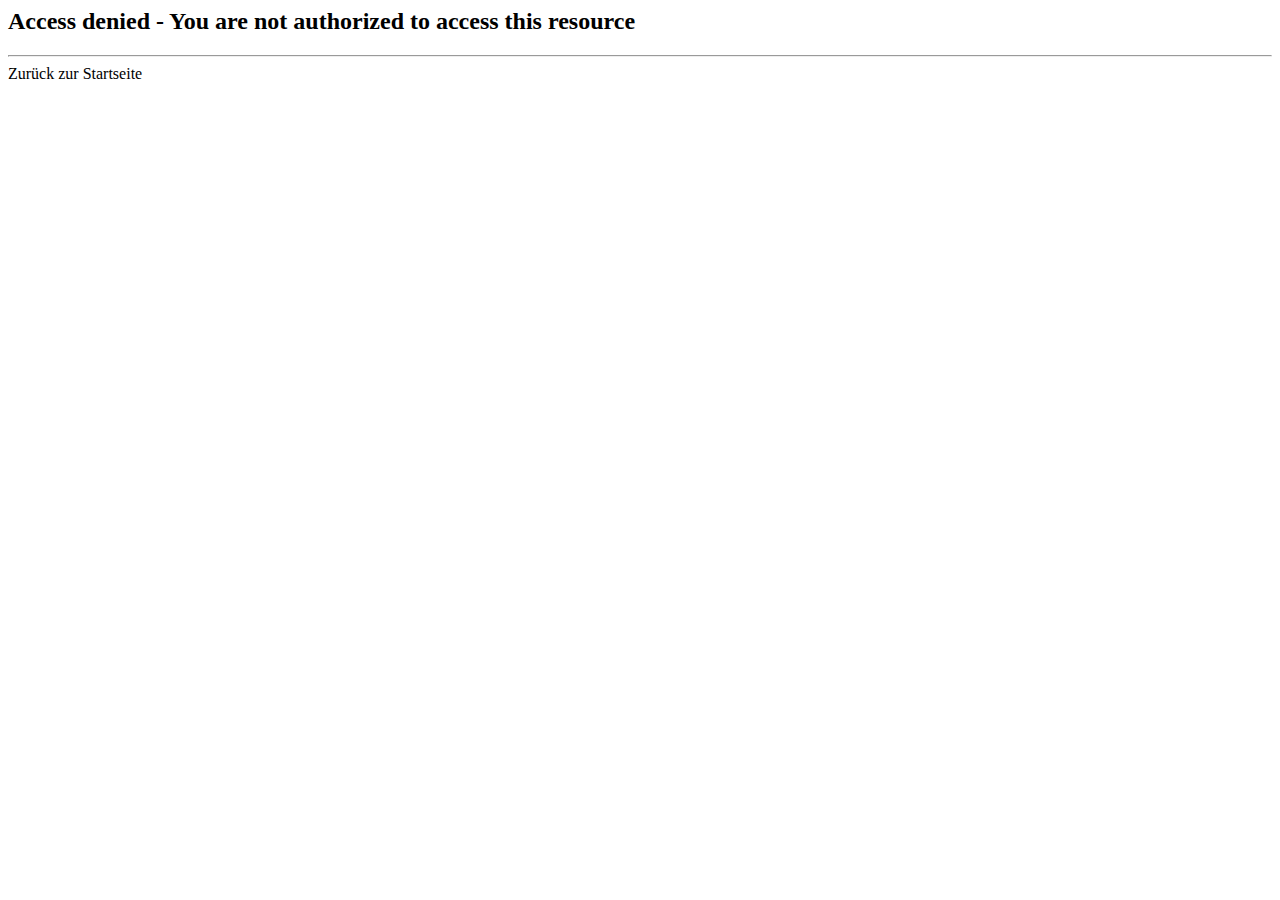
<file: src/main/resources/templates/access-denied.html>
<html lang = "en" xmlns:th = "https://www.thymeleaf.org">
<head>
    <title>Access Denied</title>
</head>

<body>
    <h2>Access denied - You are not authorized to access this resource </h2>
    <hr>

    <a th:href = "@{/index}">Zurück zur Startseite</a>

</body>

</html>
</file>
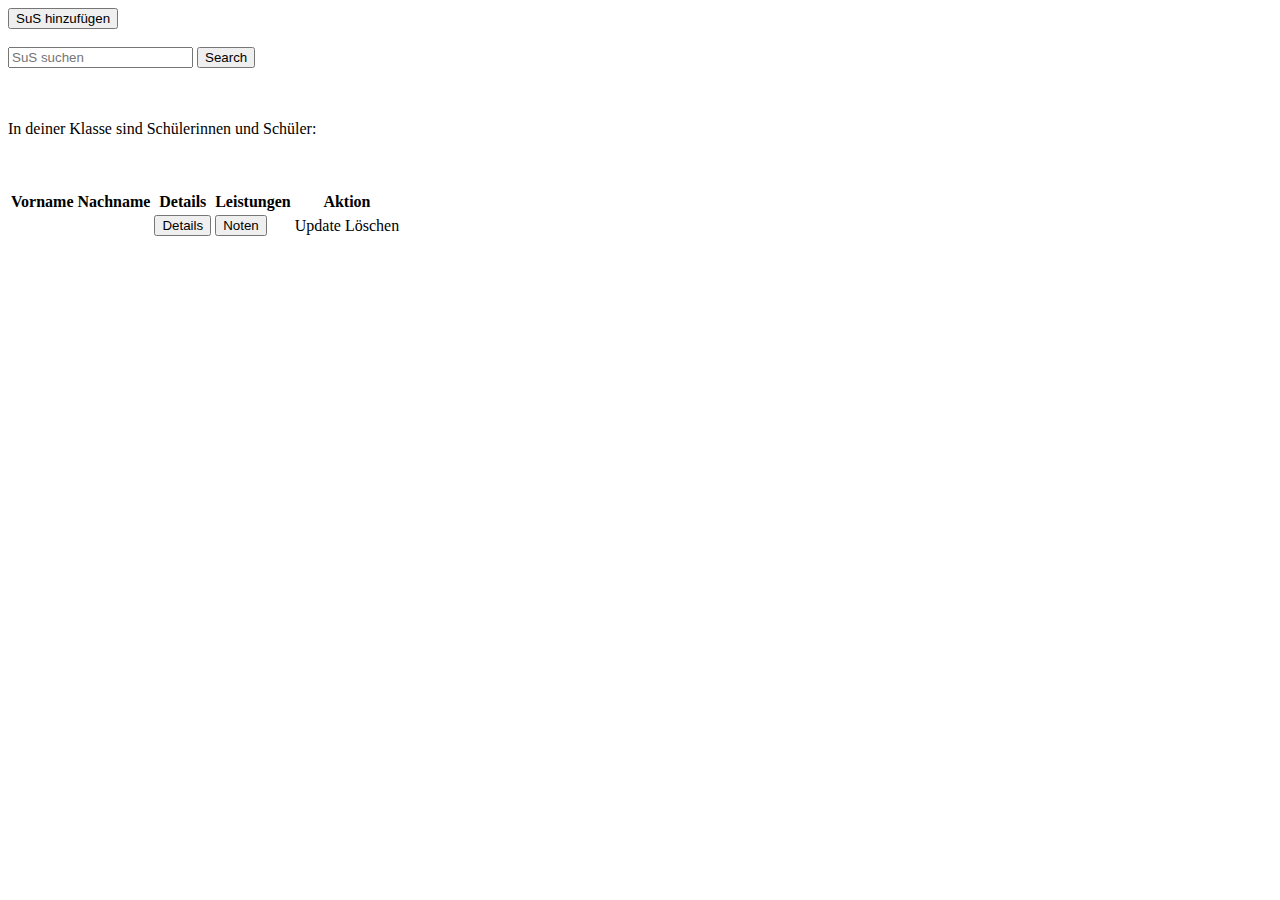
<file: src/main/resources/templates/class-overview.html>
<!DOCTYPE html>

<html xmlns:th = "https://www.thymeleaf.org" xmlns:sec = "https//www.thymeleaf.org/thymeleaf-extras-springsecurity3">

<head>
    <title>Klassenübersicht</title>

    <!-- Bootstrap CSS -->
    <link href="https://cdn.jsdelivr.net/npm/bootstrap@5.1.3/dist/css/bootstrap.min.css" rel="stylesheet" integrity="sha384-1BmE4kWBq78iYhFldvKuhfTAU6auU8tT94WrHftjDbrCEXSU1oBoqyl2QvZ6jIW3" crossorigin="anonymous"/>
    <link rel = "stylesheet" type = "text/css" th:href = "@{/css/classOverviewStyle.css}"  />
    <link rel = "stylesheet" type = "text/css" th:href = "@{/css/navbar.css}"/>
</head>

<body>

<!-- Navigation bar -->
<!-- th:insert="FileName :: FragmentName -->
<div th:insert="navbar :: navbar"></div>
<!-- Navigation bar Ende -->

    <div id = "container">

        <div id = "content">

            <input type = "button" value = "SuS hinzufügen" onclick="window.location.href = 'showFormAddStudents'; return false;" class = "btn btn-success"/>

            <br><br>

            <!-- Box für die Suchfunktion hinzufügen -->
            <form action = "search" method = "GET">
                <input type = "text" name = "searchName" placeholder = "SuS suchen"/>
                <input type = "submit" value = "Search" class = "btn btn-info" />
            </form>

            <br><br>

            <p>In deiner Klasse sind <span th:text = "${#lists.size(students)}"></span> Schülerinnen und Schüler:</p>

            <br><br>

            <table>

                <tr>
                    <th>Vorname</th>
                    <th>Nachname</th>
                    <th>Details</th>
                    <th>Leistungen</th>
                    <th>Aktion</th>
                </tr>

                <!-- über alle SuS laufen und ausgeben-->
                <th:block th:each = "tempStudent : ${students}">

                    <tr class = "table-secondary">
                        <td th:text = "${tempStudent.getFirstName()}"></td>

                        <td th:text = "${tempStudent.getLastName()}"></td>

                        <!-- zeige die Details an -->
                        <td>
                            <form method = "GET" th:action = "@{/students/showStudentDetails}" >
                                <input type = "hidden" name = "studentId" th:value="${tempStudent.getId()}" />
                                <button type = "submit" name = "submit" value = "value" class = "btn btn-secondary">Details</button>
                            </form>
                        </td>

                        <td>
                            <form method = "GET" th:action = "@{/students/studentPerformance}">
                                <input type = "hidden" name = "studentId" th:value = "${tempStudent.getId()}" />
                                <button type = "submit" name = "submit" value = "value" class = "btn btn-secondary">Noten</button>

                            </form>
                        </td>

                        <td>
                            <!-- TODO: styling -->
                            <!-- update und löschen - link -->
                            <a th:href = "@{/students/showFormForUpdate(studentId = ${tempStudent.id})}" class = "btn btn-primary" role = "button">
                                Update</a>


                            <a th:href = "@{/students/deleteStudent(studentId = ${tempStudent.id})}" class = "btn btn-danger" role = "button" onclick = "if(!(confirm('Möchtest du diesen Schüler / diese Schülerin wirklich löschen?'))) return false">
                                Löschen
                            </a>
                        </td>
                    </tr>

                </th:block>

            </table>

        </div>

    </div>

</body>

</html>
</file>
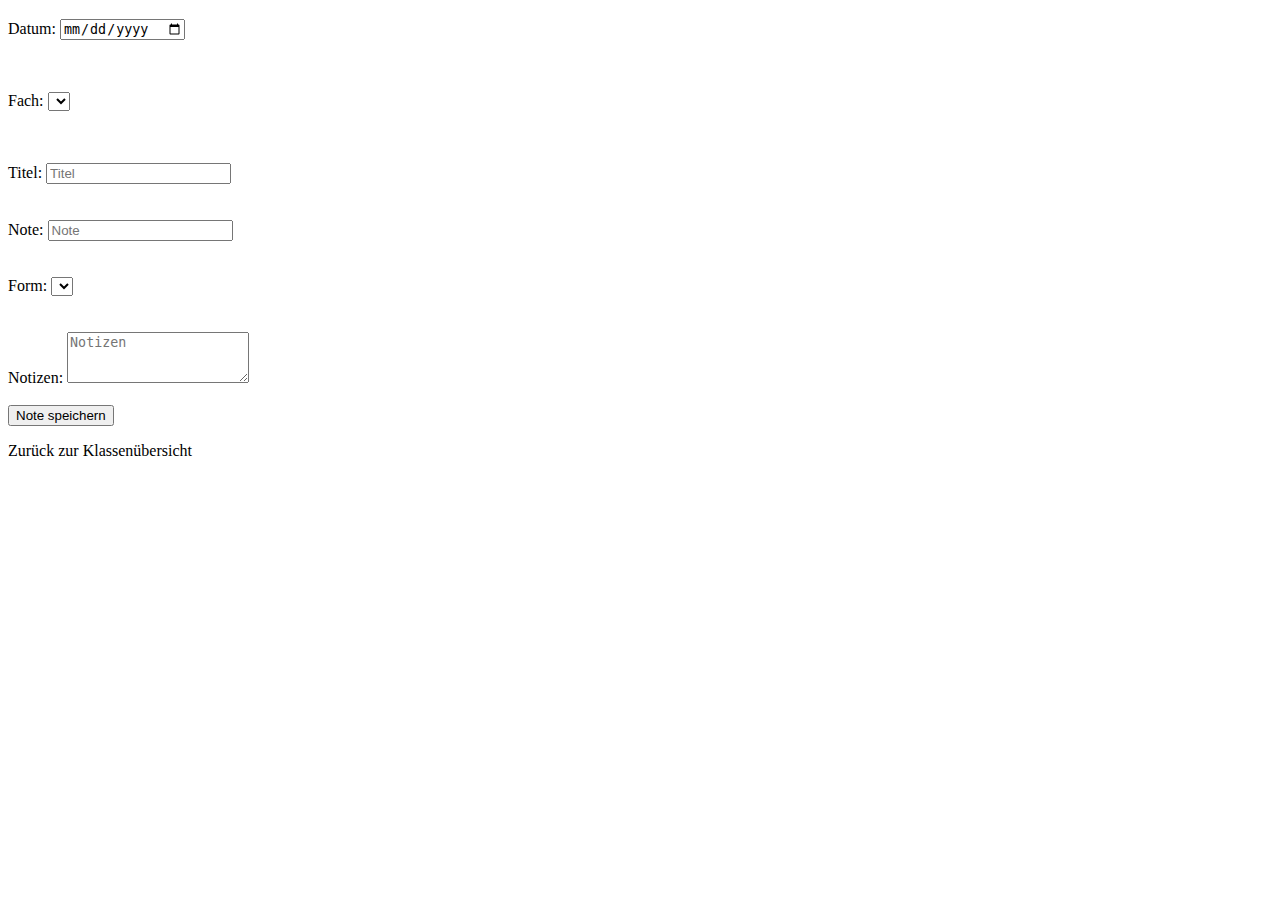
<file: src/main/resources/templates/grade-add-form.html>
<!DOCTYPE html>
<html xmlns:th = "https://www.thymeleaf.org" xmlns:sec = "https//www.thymeleaf.org/thymeleaf-extras-springsecurity3">

<head>

    <title>Note hinzufügen</title>
    <link rel = "stylesheet" type = "text/css" th:href = "@{/css/error.css}"  />
    <link rel = "stylesheet" type = "text/css" th:href = "@{/css/navbar.css}"/>
    <!-- Bootstrap CSS -->
    <link href="https://cdn.jsdelivr.net/npm/bootstrap@5.1.3/dist/css/bootstrap.min.css" rel="stylesheet" integrity="sha384-1BmE4kWBq78iYhFldvKuhfTAU6auU8tT94WrHftjDbrCEXSU1oBoqyl2QvZ6jIW3" crossorigin="anonymous">

</head>

<body>

<!-- Navigation bar -->
<!-- th:insert="FileName :: FragmentName -->
<div th:insert="navbar :: navbar"></div>
<!-- Navigation bar Ende -->

<div id = "container">
    <h3 th:text = "'Note für ' + ${student.firstName} + ' ' + ${student.lastName} + ' hinzufügen'"></h3>

    <form th:action = "@{/students/saveGrade}" th:object = "${grade}" method = "POST" th:modelAttribute = "grade">

        <input type = "hidden" th:field = "*{id}"/>

        <label>Datum: </label>
        <input type = "date" th:field = "*{date}"></input>
        <p th:if = "${#fields.hasErrors('date')}" th:errors = "*{date}" th:class = "error"></p>

        <br><br>

        <label>Fach: </label>

        <select th:field = "*{subject}">
            <option th:value = "Deutsch" th:text = "Deutsch"></option>
            <option th:value = "Mathematik" th:text = "Mathematik"></option>
            <option th:value = "Sachunterricht" th:text = "Sachunterricht"></option>
            <option th:value = "Musik" th:text = "Musik"></option>
            <option th:value = "Ethik" th:text = "Ethik"></option>
            <option th:value = "Kunst" th:text = "Kunst"></option>
            <option th:value = "Sport" th:text = "Sport"></option>
            <option th:value = "Englisch" th:text = "Englisch"></option>
        </select>

        <p th:if = "${#fields.hasErrors('subject')}" th:errors = "*{subject}" th:class = "error"></p>

        <br><br>

        <label>Titel: </label>
        <input type = "text" th:field = "*{titel}" placeholder = "Titel"/>
        <div th:if = "${#fields.hasErrors('titel')}" th:errors = "*{titel}" th:class = "error"></div>

        <br><br>

        <label>Note: </label>
        <input type = "text" th:field = "*{performance}" placeholder = "Note"/>
        <div th:if = "${#fields.hasErrors('performance')}" th:errors = "*{performance}" th:class = "error"></div>

        <br><br>

        <label>Form: </label>
        <select th:field = "*{written}">
            <option th:value = "true" th:text = "schriftlich"></option>
            <option th:value = "false" th:text = "mündlich"></option>
        </select>
        <div th:if = "${#fields.hasErrors('written')}" th:errors = "*{written}" th:class = "error"></div>

        <br><br>

        <label>Notizen: </label>
        <textarea rows = "3" placeholder = "Notizen" th:field = "*{notes}"></textarea>

        <br><br>

        <input type = "submit" value = "Note speichern" />

    </form>

    <p>
        <a th:href = "@{/students/class-overview}">Zurück zur Klassenübersicht</a>
    </p>

</div>



</body>




</html>
</file>
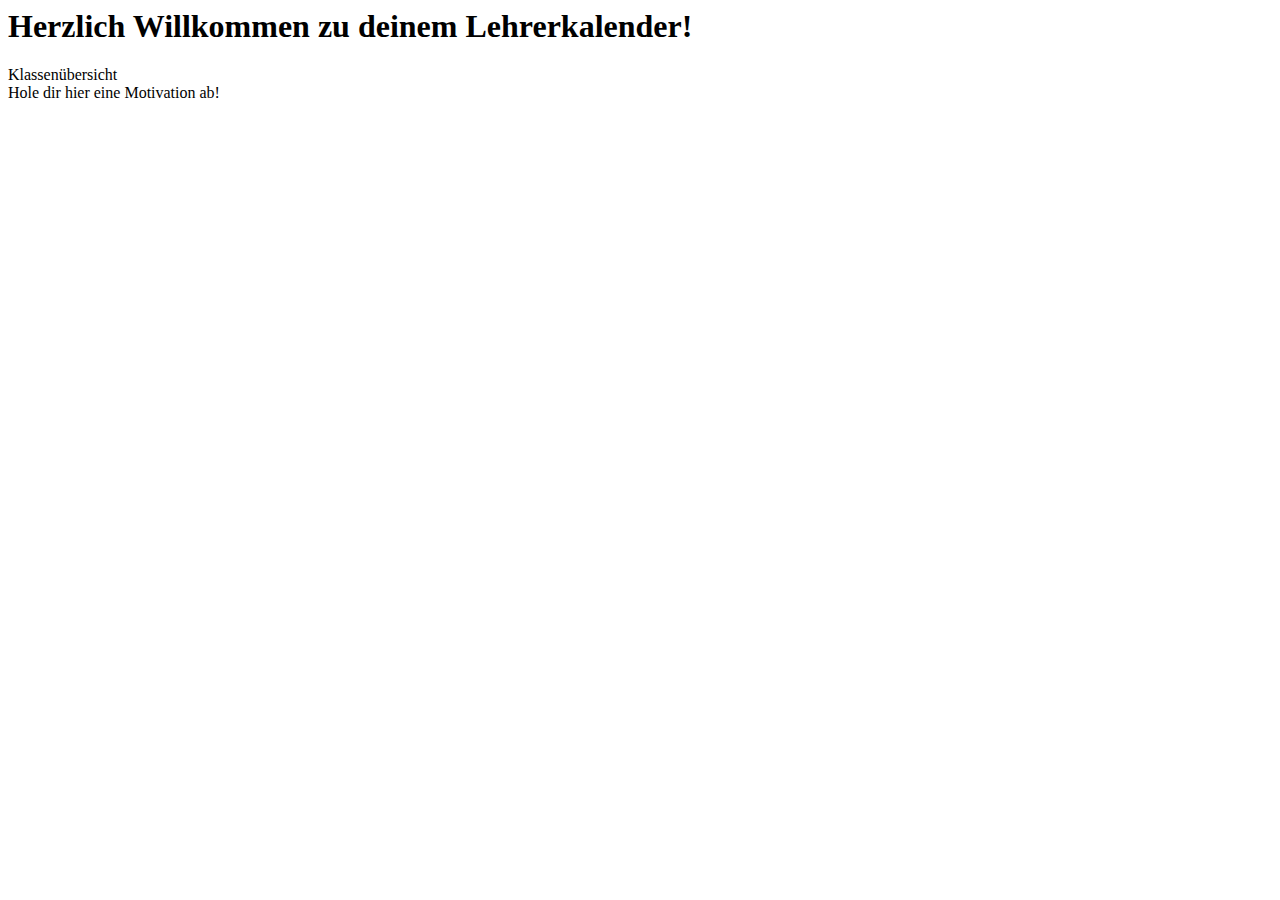
<file: src/main/resources/templates/home.html>
<html xmlns:th = "https://www.thymeleaf.org" xmlns:sec = "https//www.thymeleaf.org/thymeleaf-extras-springsecurity3">

<head>
    <!-- Required meta tags -->
    <meta charset="utf-8">
    <meta name="viewport" content="width=device-width, initial-scale=1">

    <!-- Bootstrap CSS -->
    <link href="https://cdn.jsdelivr.net/npm/bootstrap@5.1.3/dist/css/bootstrap.min.css" rel="stylesheet" integrity="sha384-1BmE4kWBq78iYhFldvKuhfTAU6auU8tT94WrHftjDbrCEXSU1oBoqyl2QvZ6jIW3" crossorigin="anonymous"/>
    <link rel = "stylesheet" type = "text/css" th:href = "@{/css/navbar.css}"/>

    <title>Home</title>
</head>

<body>

<!--Navigation bar-->
<!-- th:insert="FileName :: FragmentName -->
<div th:insert="navbar :: navbar"></div>

</div>


<div id = "container">

    <h1>Herzlich Willkommen zu deinem Lehrerkalender!</h1>

    <a th:href = "@{/students/class-overview}">Klassenübersicht</a>

    <br>

    <a th:href = "@{/motivation/categories}">Hole dir hier eine Motivation ab!</a>

</div>


</body>


</html>
</file>
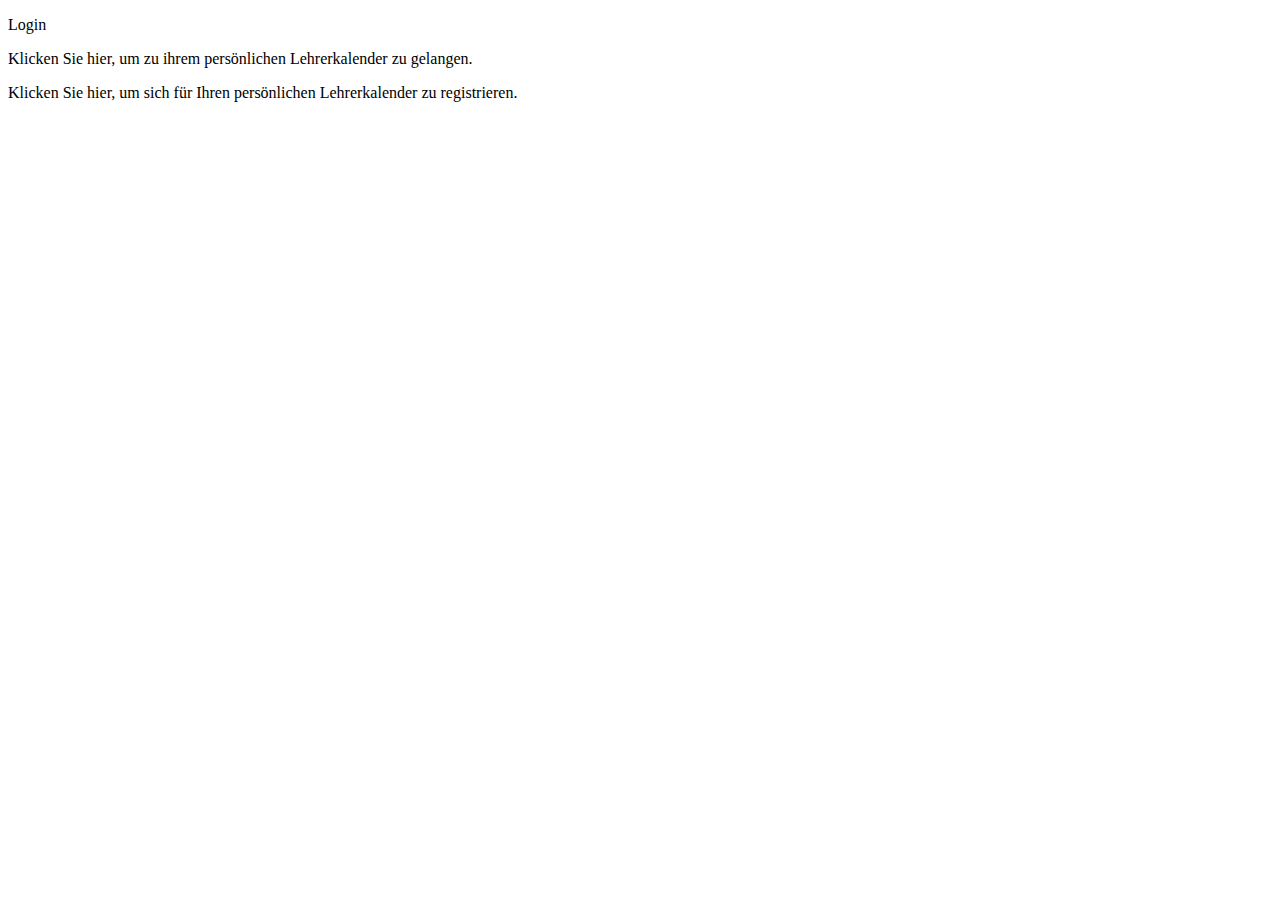
<file: src/main/resources/templates/landing-page.html>
<!DOCTYPE html>
<html xmlns:th="https://www.thymeleaf.org" xmlns:sec="https//www.thymeleaf.org/thymeleaf-extras-springsecurity3">
<head>
    <meta charset="UTF-8">
    <title>Homepage Lehrerkalender</title>
    <link rel="stylesheet" type="text/css" th:href="@{/css/loginStyle.css}"/>
</head>
<body>

<p th:text="'Willkommen zum ' + ${appName}" class="welcomeText"></p>
<a th:href="@{/login}">Login</a>
<p>Klicken Sie <a th:href="@{/user/home}">hier</a>, um zu ihrem persönlichen Lehrerkalender zu gelangen.</p>

<p>Klicken Sie <a th:href="@{/account/register}">hier</a>, um sich für Ihren persönlichen Lehrerkalender zu registrieren.
</p>
<p></p>
</body>
</html>
</file>
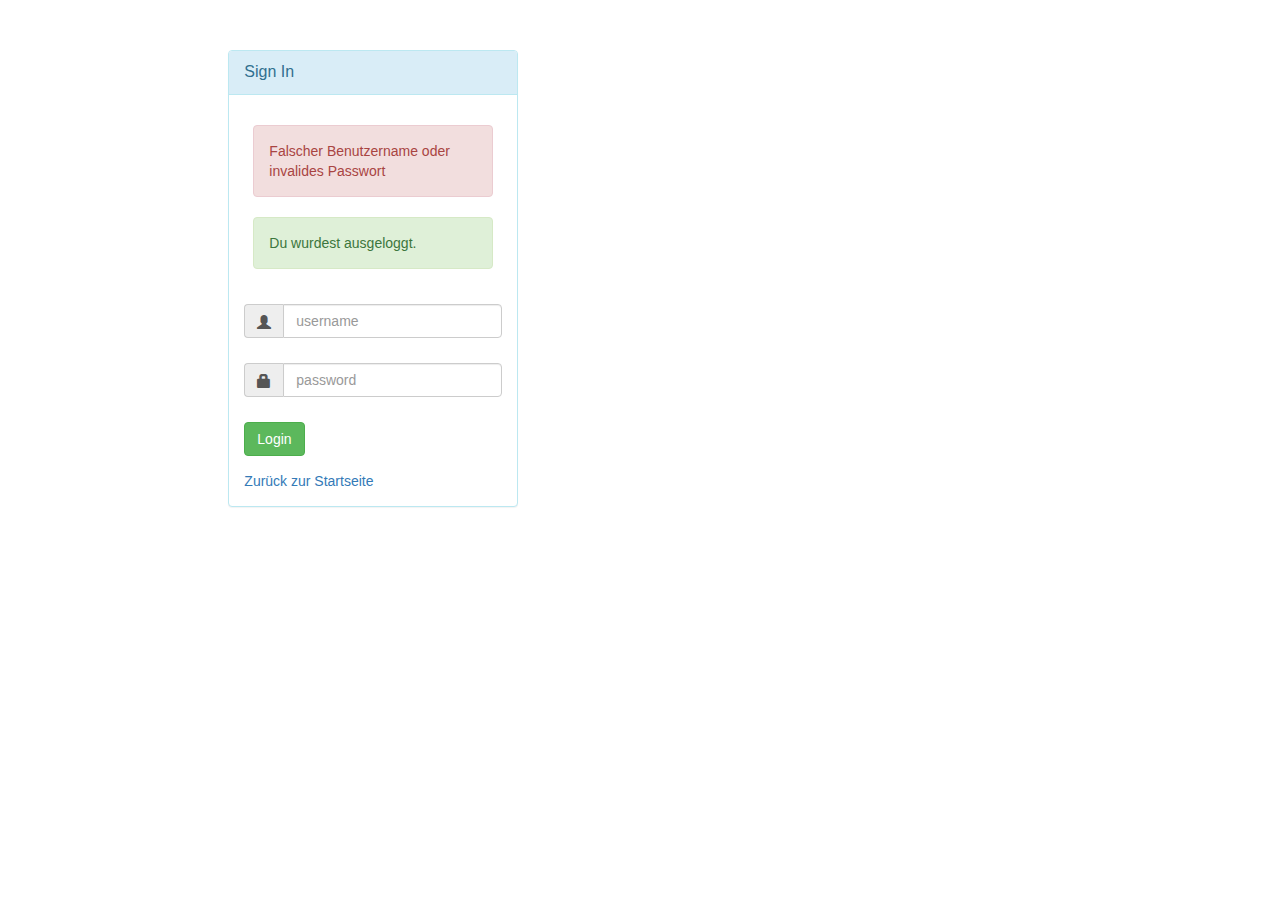
<file: src/main/resources/templates/login-page.html>
<html xmlns:th = "https://www.thymeleaf.org" xmlns:sec = "https//www.thymeleaf.org/thymeleaf-extras-springsecurity3">

<head>

    <title>Login Page</title>
    <meta charset="utf-8">
    <meta name="viewport" content="width=device-width, initial-scale=1, shrink-to-fit=no">

    <!-- Bootstrap -->
    <link rel="stylesheet"
          href="https://maxcdn.bootstrapcdn.com/bootstrap/3.3.7/css/bootstrap.min.css">

    <script src="https://ajax.googleapis.com/ajax/libs/jquery/3.2.0/jquery.min.js"></script>

    <script	src="https://maxcdn.bootstrapcdn.com/bootstrap/3.3.7/js/bootstrap.min.js"></script>

</head>

<body>

<div>

    <div id="loginbox" style="margin-top: 50px;"
         class="mainbox col-md-3 col-md-offset-2 col-sm-6 col-sm-offset-2">

        <div class="panel panel-info">

            <div class="panel-heading">
                <div class="panel-title">Sign In</div>
            </div>

            <div style="padding-top: 30px" class="panel-body">

                <!-- Login Form -->
                <form th:action="@{/authenticateTheUser}" method="POST" class="form-horizontal">

                    <div class="form-group">
                        <div class="col-xs-15">
                            <!-- check Login Error -->
                            <p th:if = "${loginError}" class="alert alert-danger col-xs-offset-1 col-xs-10">Falscher Benutzername oder invalides Passwort</p>

                            <p th:if = "${loggedOut}" class="alert alert-success col-xs-offset-1 col-xs-10">Du wurdest ausgeloggt.</p>

                            </div>
                        </div>

                    <!-- User name -->
                    <div style="margin-bottom: 25px" class="input-group">
                        <span class="input-group-addon"><i class="glyphicon glyphicon-user"></i></span>

                        <input type="text" name="username" placeholder="username" class="form-control">
                    </div>

                    <!-- Passwort -->
                    <div style="margin-bottom: 25px" class="input-group">
                        <span class="input-group-addon"><i class="glyphicon glyphicon-lock"></i></span>

                        <input type="password" name="password" placeholder="password" class="form-control" >
                    </div>

                    <!-- Login/Submit Button -->
                    <div style="margin-top: 10px" class="form-group">
                        <div class="col-sm-6 controls">
                            <button type="submit" class="btn btn-success">Login</button>
                        </div>
                    </div>

                </form>

                <a th:href = "@{/}">Zurück zur Startseite</a>

            </div>

        </div>

    </div>

</div>

</body>
</html>
</file>
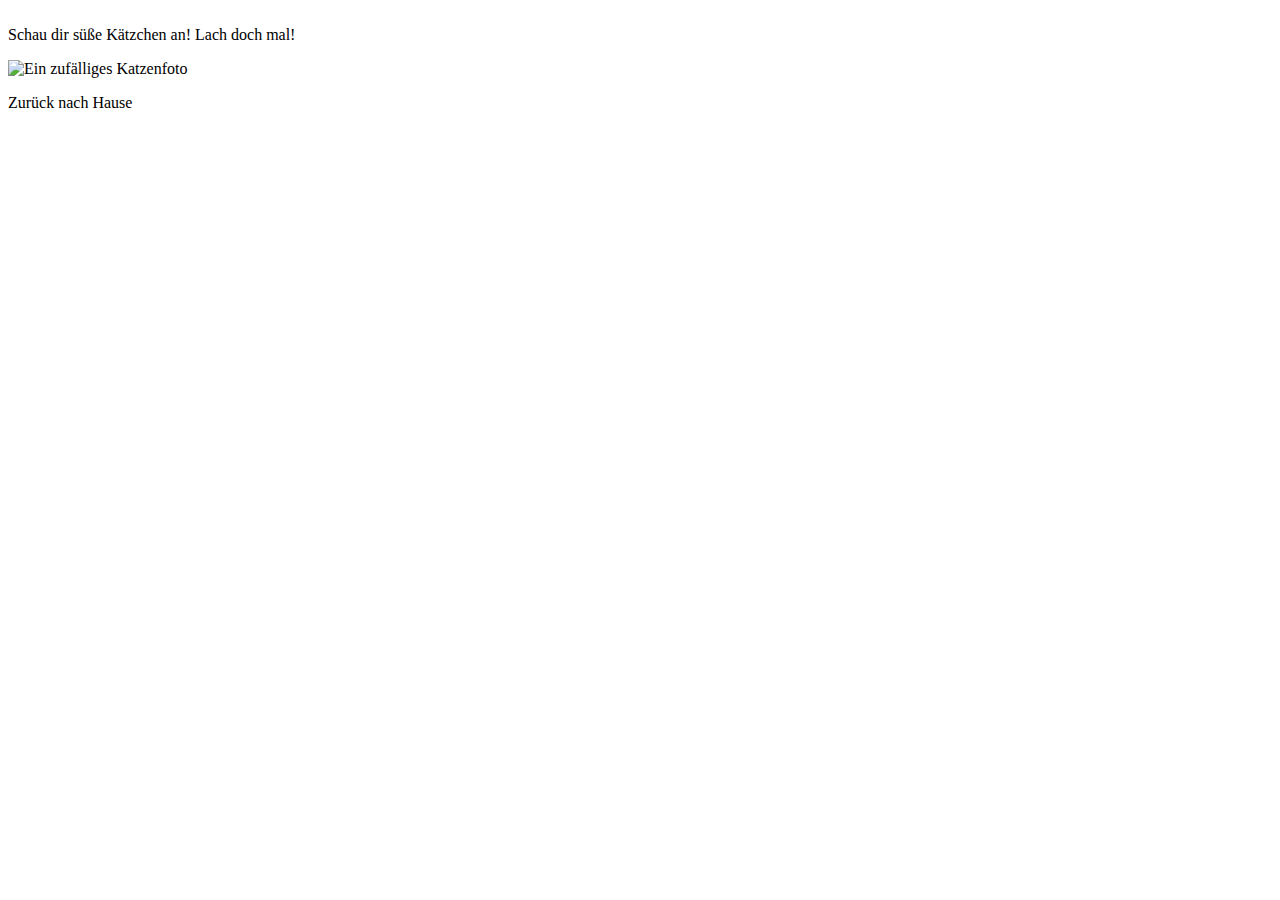
<file: src/main/resources/templates/motivation-module.html>
<!DOCTYPE html>

<html xmlns:th = "https://www.thymeleaf.org" xmlns:sec = "https//www.thymeleaf.org/thymeleaf-extras-springsecurity3">

<head>
    <title>Motivation</title>
    <meta charset="utf-8"/>

    <link rel = "stylesheet" type = "text/css" th:href = "@{/css/navbar.css}"/>
    <!-- Bootstrap -->
    <link href="https://cdn.jsdelivr.net/npm/bootstrap@5.1.3/dist/css/bootstrap.min.css" rel="stylesheet" integrity="sha384-1BmE4kWBq78iYhFldvKuhfTAU6auU8tT94WrHftjDbrCEXSU1oBoqyl2QvZ6jIW3" crossorigin="anonymous"/>
</head>

<body>
<!-- Navigation bar -->
<!-- th:insert="FileName :: FragmentName -->
<div th:insert="navbar :: navbar"></div>
<!-- Navigation bar Ende -->

<br>

<div class = "list-group">
    <a class = "list-group-item list-group-item-action" th:href = "@{/motivation/cat}">Schau dir süße Kätzchen an!</a>

    <a class = "list-group-item list-group-item-action" th:href = "@{/motivation/jokes}">Lach doch mal!</a>

</div>

<div id = "motivationsContent">
    <p th:if = "${catPhoto != null}">
        <img th:src = "${catPhoto}" alt = "Ein zufälliges Katzenfoto" width="600" height="400">
    </p>

    <p th:if = "${joke != null}">
        <span th:text = "${joke}"></span>
    </p>

</div>

<a th:href = "@{/user/home}">Zurück nach Hause</a>



</body>

</html>
</file>
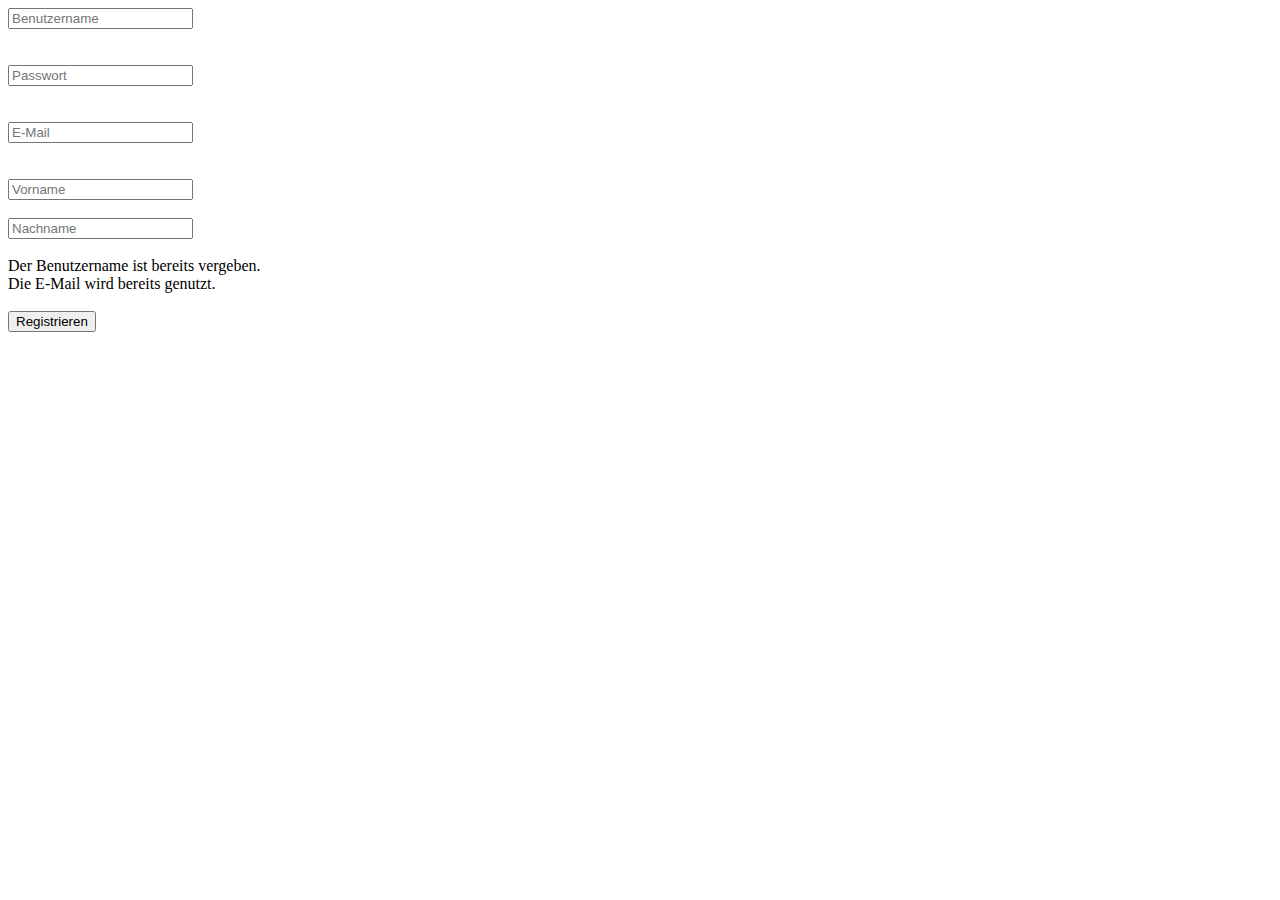
<file: src/main/resources/templates/register-form.html>
<html xmlns:th="https://www.thymeleaf.org" xmlns:sec="https//www.thymeleaf.org/thymeleaf-extras-springsecurity3">

<head>
    <title>Registrierung</title>
</head>

<body>

<form th:action = "@{/account/register}" th:object = "${user}" th:method="POST">

    <input type = "text" th:field = "*{username}" placeholder = "Benutzername">
    <div th:if = "${#fields.hasErrors('username')}" th:errors = "*{username}"></div>
    <br><br>
    <input type = "password" th:field = "*{password}" placeholder = "Passwort">
    <div th:if = "${#fields.hasErrors('password')}" th:errors = "*{password}"></div>
    <br><br>
    <input type = "text" th:field = "*{email}" placeholder = "E-Mail">
    <div th:if = "${#fields.hasErrors('email')}" th:errors = "*{email}"></div>
    <br><br>
    <input type = "text" th:field = "*{firstName}" placeholder = "Vorname">
    <br><br>
    <input type = "text" th:field = "*{lastName}" placeholder = "Nachname">
    <br><br>
    <div th:if = "${usernameTaken}">Der Benutzername ist bereits vergeben.</div>
    <div th:if = "${emailTaken}">Die E-Mail wird bereits genutzt.</div>

    <br>

    <input type = "submit" value = "Registrieren"/>

</form>

</body>

</html>
</file>
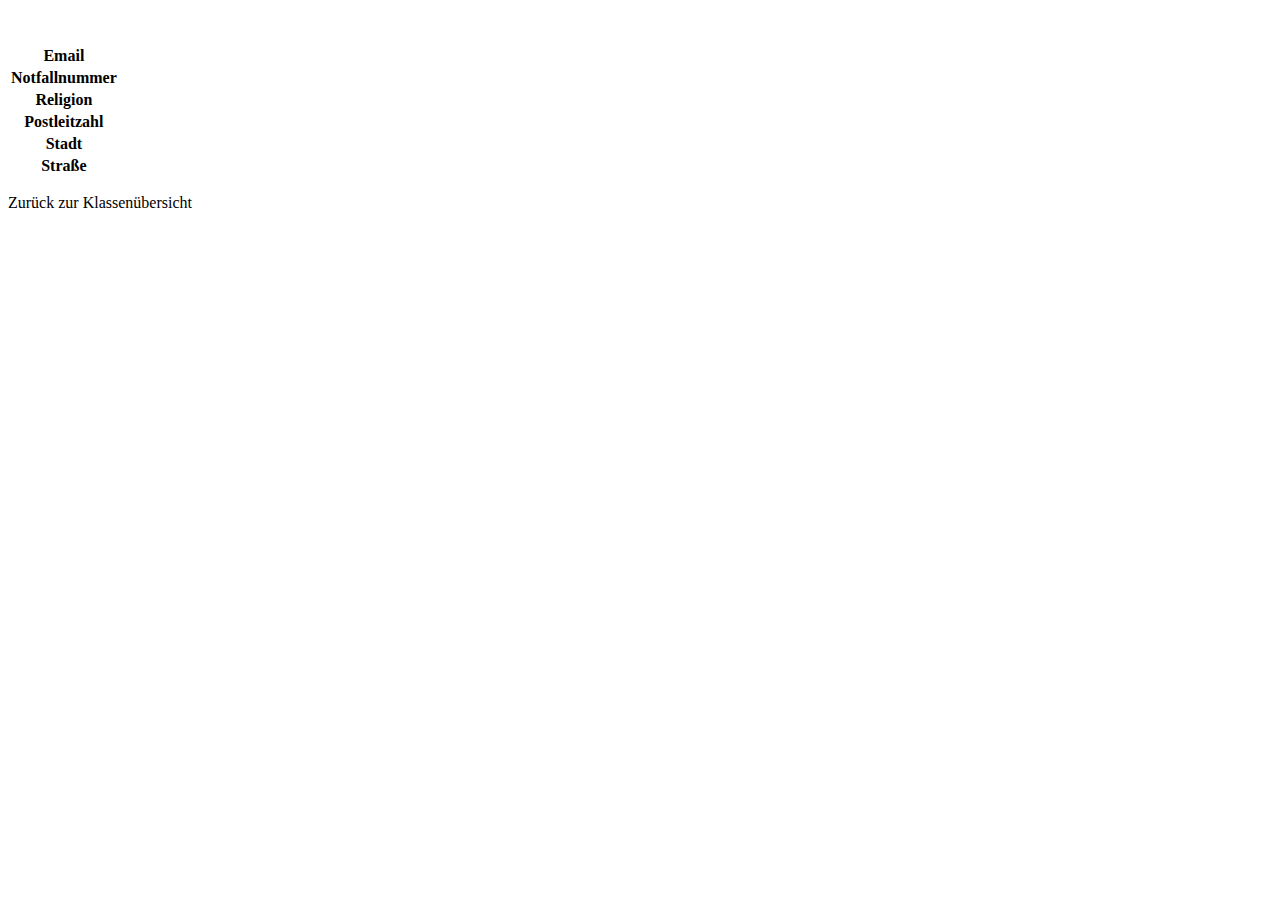
<file: src/main/resources/templates/student-details-overview.html>
<html xmlns:th = "https://www.thymeleaf.org" xmlns:sec = "https//www.thymeleaf.org/thymeleaf-extras-springsecurity3">

<head>
    <link rel = "stylesheet" type = "text/css" th:href = "@{/css/classOverviewStyle.css}"  />
    <link rel = "stylesheet" type = "text/css" th:href = "@{/css/navbar.css}"/>

    <title>Weitere Informationen</title>

</head>

<body>

<!-- Navigation bar -->
<!-- th:insert="FileName :: FragmentName -->
<div th:insert="navbar :: navbar"></div>
<!-- Navigation bar Ende -->

<p th:text = "'Weitere Informationen zu ' + ${student.firstName} + ' ' + ${student.lastName}"></p>

<div id = "container">

    <div id = "content">


        <br><br>


        <table>

            <tr>
                <th>Email</th>
                <td th:text = "${student.studentDetail.email}"></td>
            </tr>

            <tr>
                <th>Notfallnummer</th>
                <td th:text = "${student.studentDetail.emergencyNumber}"></td>
            </tr>

            <tr>
                <th>Religion</th>
                <td th:text = "${student.studentDetail.religion}"></td>
            </tr>

            <tr>
                <th>Postleitzahl</th>
                <td th:text = "${student.studentDetail.address.postalCode}"></td>
            </tr>

            <tr>
                <th>Stadt</th>
                <td th:text = "${student.studentDetail.address.city}"></td>
            </tr>

            <tr>
                <th>Straße</th>
                <td th:text = "${student.studentDetail.address.roadName} + ' ' + ${student.studentDetail.address.houseNumber}"></td>
            </tr>

        </table>

    </div>

    <p>
        <a th:href = "@{/students/class-overview}">Zurück zur Klassenübersicht</a>
    </p>

</div>


</body>

</html>
</file>
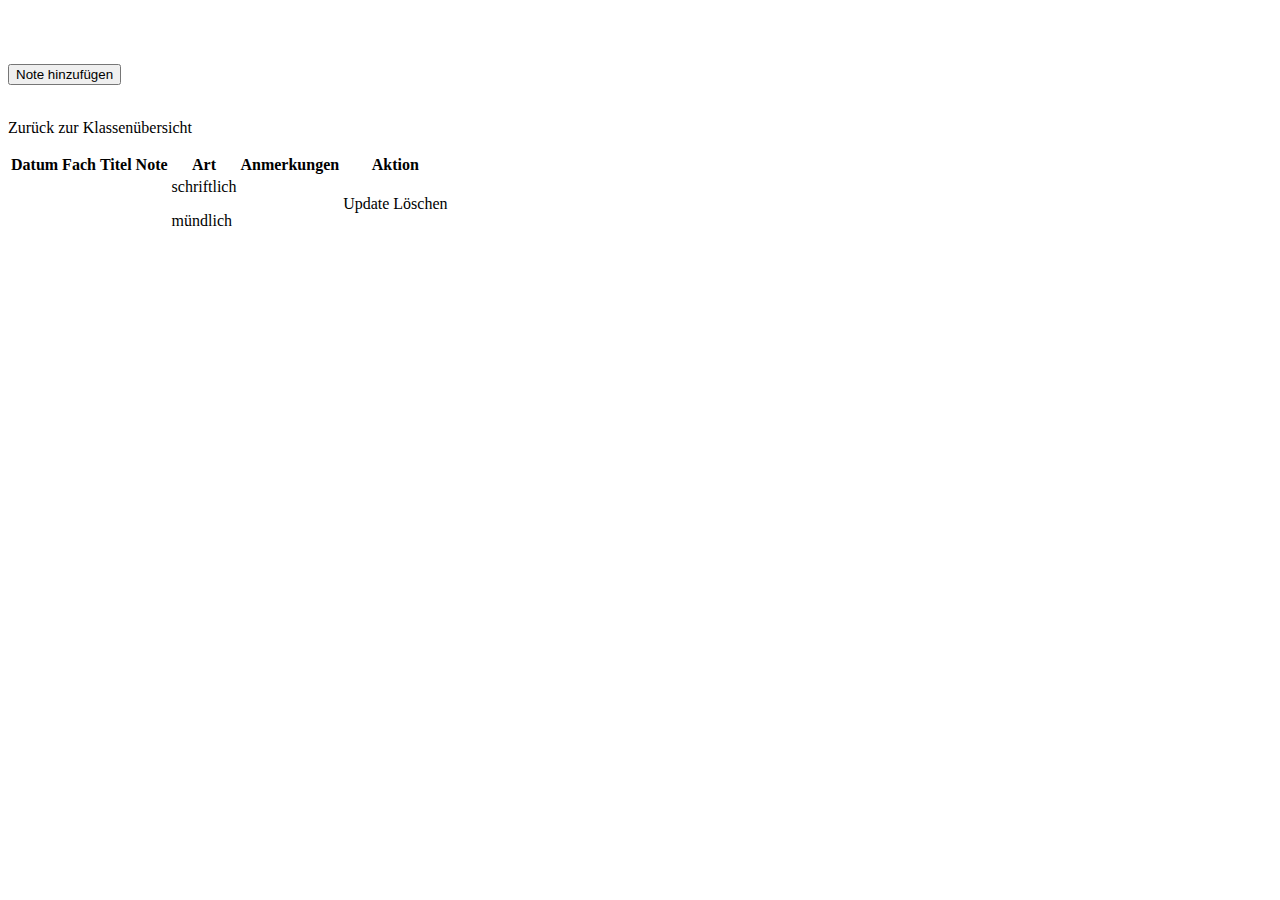
<file: src/main/resources/templates/student-performance.html>
<html xmlns:th = "https://www.thymeleaf.org" xmlns:sec = "https//www.thymeleaf.org/thymeleaf-extras-springsecurity3">

<head>

    <!-- Required meta tags -->
    <meta charset="utf-8">
    <meta name="viewport" content="width=device-width, initial-scale=1">

    <!-- Bootstrap CSS -->
    <link href="https://cdn.jsdelivr.net/npm/bootstrap@5.1.3/dist/css/bootstrap.min.css" rel="stylesheet" integrity="sha384-1BmE4kWBq78iYhFldvKuhfTAU6auU8tT94WrHftjDbrCEXSU1oBoqyl2QvZ6jIW3" crossorigin="anonymous">
    <link rel = "stylesheet" type = "text/css" th:href = "@{/css/navbar.css}"/>

    <title>Notenübersicht</title>

</head>

<body>

<!-- Navigation bar -->
<!-- th:insert="FileName :: FragmentName -->
<div th:insert="navbar :: navbar"></div>
<!-- Navigation bar Ende -->

<br>

<h2 th:text = "'Übersicht über die Noten von ' + ${student.firstName} + ' ' + ${student.lastName}"></h2>

<br>

<div id = "container">

        <input type = "button" value = "Note hinzufügen"
               onclick = "window.location.href = 'saveGrade'; return false;"
               class = "btn btn-success"
        />

        <br><br>

        <table class = "table table-bordered table-stiped">

            <tr class = "table-success">
                <th>Datum</th>
                <th>Fach</th>
                <th>Titel</th>
                <th>Note</th>
                <th>Art</th>
                <th>Anmerkungen</th>
                <th>Aktion</th>
            </tr>


            <!-- über alle Noten eines SuS laufen und ausgeben -->
            <th:block th:each = "grade : ${grades}">

                <tr class = "table-secondary">

                    <!-- um LocalDate zu formatieren, muss "temporals" verwendet werden -->
                <td th:text = "${#temporals.format(grade.date, 'dd.MM.yyyy')}"></td>
                <td th:text = "${grade.subject}"></td>
                <td th:text = "${grade.titel}"></td>
                <td th:text = "${grade.performance}"></td>
                <td th:switch = "${grade.written}">
                    <p th:case = "true">schriftlich</p>
                    <p th:case = "false">mündlich</p>
                </td>
                    <!-- TODO: styling -->
                <td th:text = "${grade.notes}"></td>
                    <!-- update und löschen - link -->
                    <td>
                        <a th:href = "@{/students/updateGrade(gradeId=${grade.id})}" class = "btn btn-primary" role = "button">
                            Update</a>


                        <a th:href = "@{/students/deleteGrade(gradeId = ${grade.id})}" class = "btn btn-danger" role = "button" onclick = "if(!(confirm('Möchtest du diese Note wirklich löschen?'))) return false">
                            Löschen
                        </a>
                        </td>

                </tr>

            </th:block>

    <p>
        <a th:href = "@{/students/class-overview}">Zurück zur Klassenübersicht</a>
    </p>

        </table>

</div>

</body>

</html>
</file>
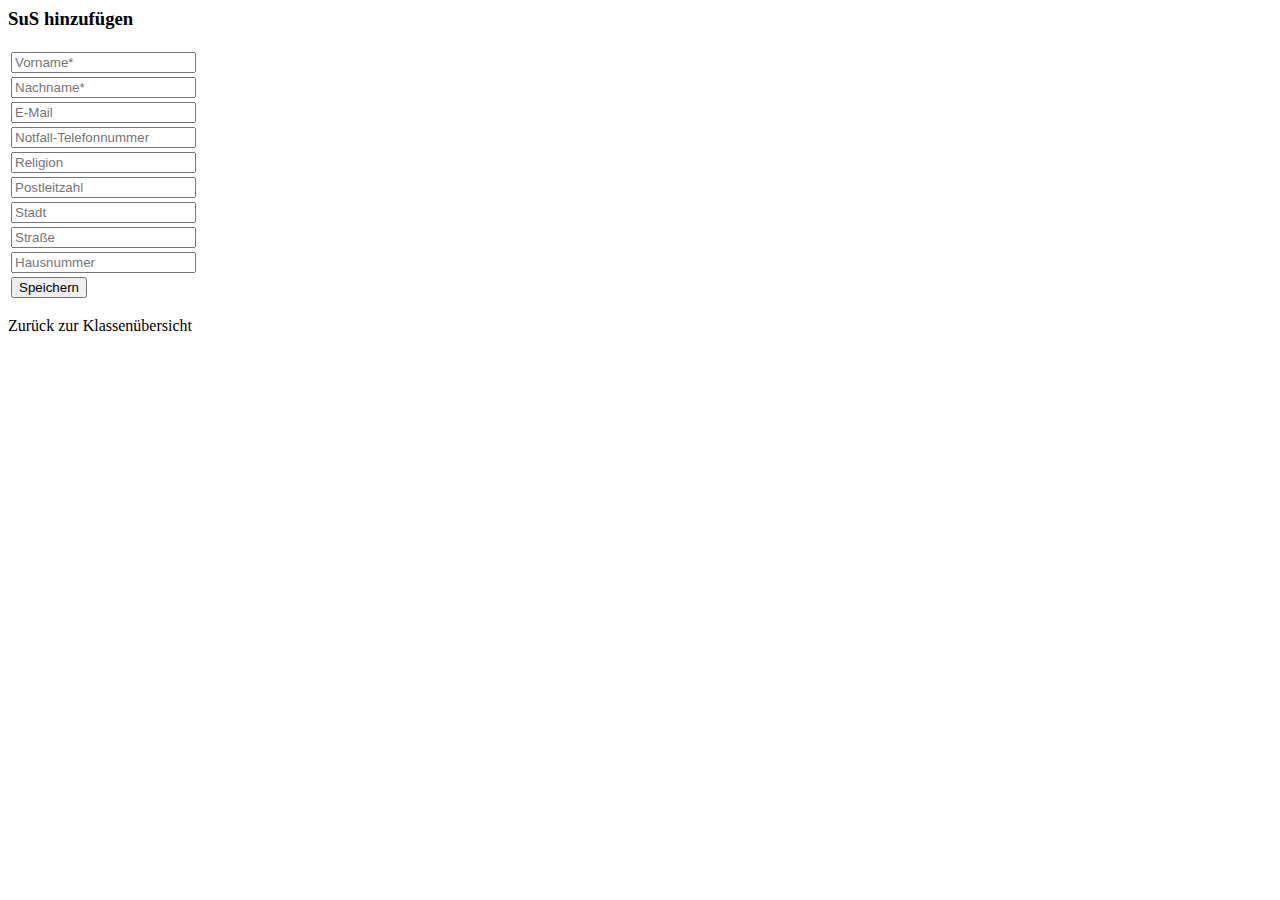
<file: src/main/resources/templates/students-form.html>
<html xmlns:th="https://www.thymeleaf.org" xmlns:sec="https//www.thymeleaf.org/thymeleaf-extras-springsecurity3">

<head>
    <!-- wird benötigt, damit im placeholder * hochgesetzt werden kann -->
    <meta charset = "utf-8">

    <title>SuS hinzufügen</title>
    <link rel = "stylesheet" type = "text/css" th:href = "@{/css/navbar.css}"/>
    <!-- Bootstrap -->
    <link href="https://cdn.jsdelivr.net/npm/bootstrap@5.1.3/dist/css/bootstrap.min.css" rel="stylesheet" integrity="sha384-1BmE4kWBq78iYhFldvKuhfTAU6auU8tT94WrHftjDbrCEXSU1oBoqyl2QvZ6jIW3" crossorigin="anonymous">
</head>

<body>

<!-- Navigation bar -->
<!-- th:insert="FileName :: FragmentName -->
<div th:insert="navbar :: navbar"></div>
<!-- Navigation bar Ende -->

    <h3>SuS hinzufügen</h3>

    <form th:action = "@{/students/saveOrUpdate}" th:object = "${student}" method = "POST">

        <table>
            <tbody>

            <input type = "hidden" th:field = "*{id}"/>
            <tr>
                <td><input type = "text" th:field = "*{firstName}" placeholder = "Vorname&#42"/></td>
                <td th:if = "${#fields.hasErrors('firstName')}" th:errors = "*{firstName}"></td>
            </tr>

            <tr>
                <td><input type = "text" th:field = "*{lastName}" placeholder = "Nachname&#42"/></td>
                <td th:if = "${#fields.hasErrors('lastName')}" th:errors = "*{lastName}"></td>
            </tr>

            <tr>
                <td><input type = "text" th:field = "*{studentDetail.email}" placeholder = "E-Mail"/></td>
            </tr>

            <tr>
                <td><input type = "text" th:field = "*{studentDetail.emergencyNumber}" placeholder = "Notfall-Telefonnummer"/></td>
            </tr>

            <tr>
                <td><input type = "text" th:field = "*{studentDetail.religion}" placeholder = "Religion"/></td>
            </tr>

            <tr>
                <td><input type = "text" th:field = "*{studentDetail.address.postalCode}" placeholder = "Postleitzahl"/></td>
            </tr>

            <tr>
                <td><input type = "text" th:field = "*{studentDetail.address.city}" placeholder = "Stadt"/></td>
            </tr>

            <tr>
                <td><input type = "text" th:field = "*{studentDetail.address.roadName}" placeholder = "Straße"/></td>
            </tr>

            <tr>
                <td><input type = "text" th:field = "*{studentDetail.address.houseNumber}" placeholder = "Hausnummer"/></td>
            </tr>

            <tr>
                <td><input type = "submit" value = "Speichern" class = "save"/></td>
            </tr>


            </tbody>
        </table>

    </form>


    <p>
        <a th:href = "@{/students/class-overview}">Zurück zur Klassenübersicht</a>
    </p>

</body>

</html>
</file>
